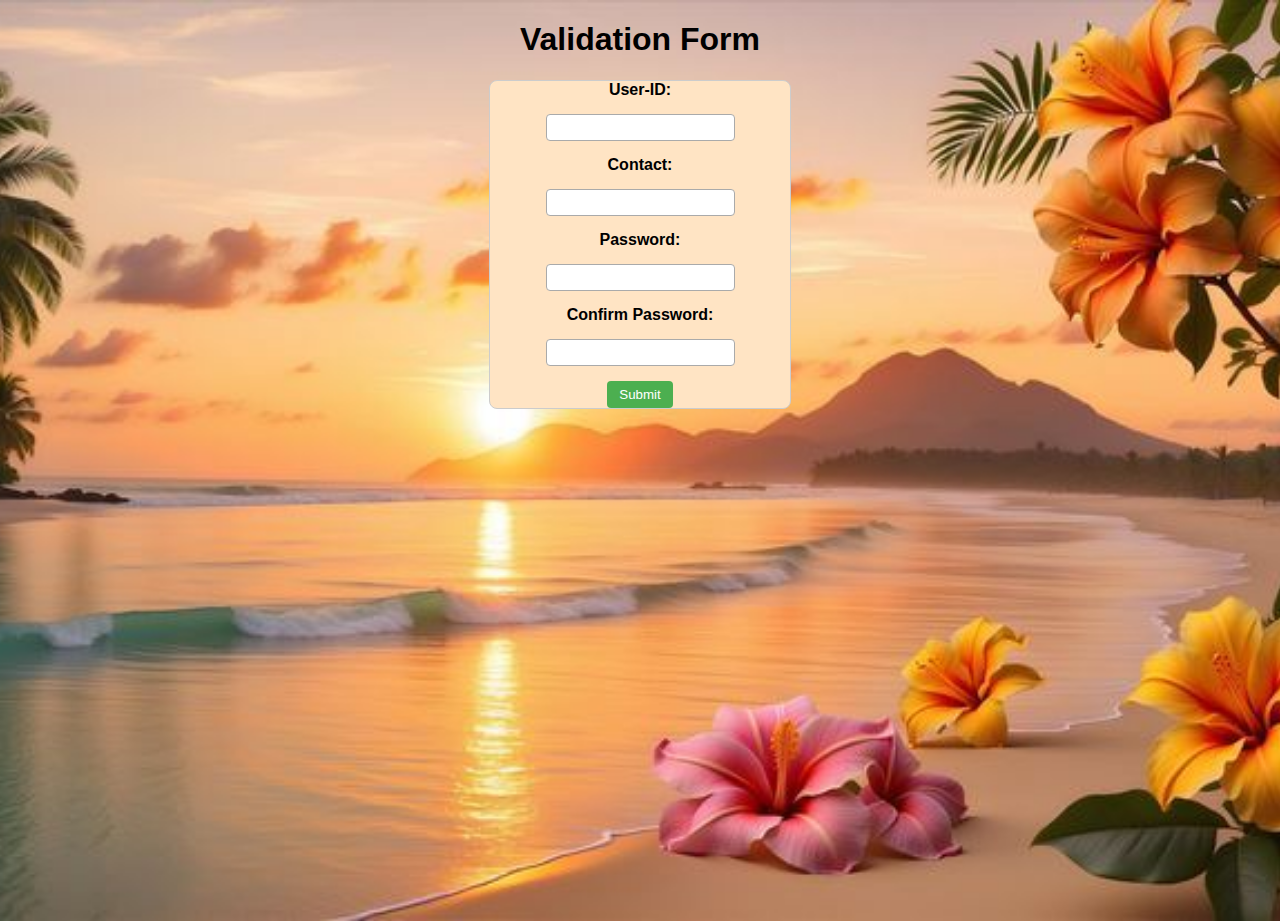
<file: index.html>
<!DOCTYPE html>
<html lang="en">
<head>
    <meta charset="UTF-8">
    <meta name="viewport" content="width=device-width, initial-scale=1.0">
    <title>Document</title>
   
      <link rel="stylesheet" href="style.css">
</head>
<body>
   
   
     <h1 class="Heading">Validation Form</h1>
         <div class="form-container">
            
    <form onsubmit="return data()" action="index2.html">
      <label for="user-id">User-ID:</label>
      <input type="text" id="n1">

      <label for="Contact">Contact:</label>
      <input type="text" id="n2">

      <label for="pass-1">Password:</label>
      <input type="password" id="n3">

      <label for="pass-2">Confirm Password:</label>
      <input type="password" id="n4">

      <input type="submit" value="Submit">
    </form>
  </div>


<script src="script.js"></script>
</body>
</html>
</file>
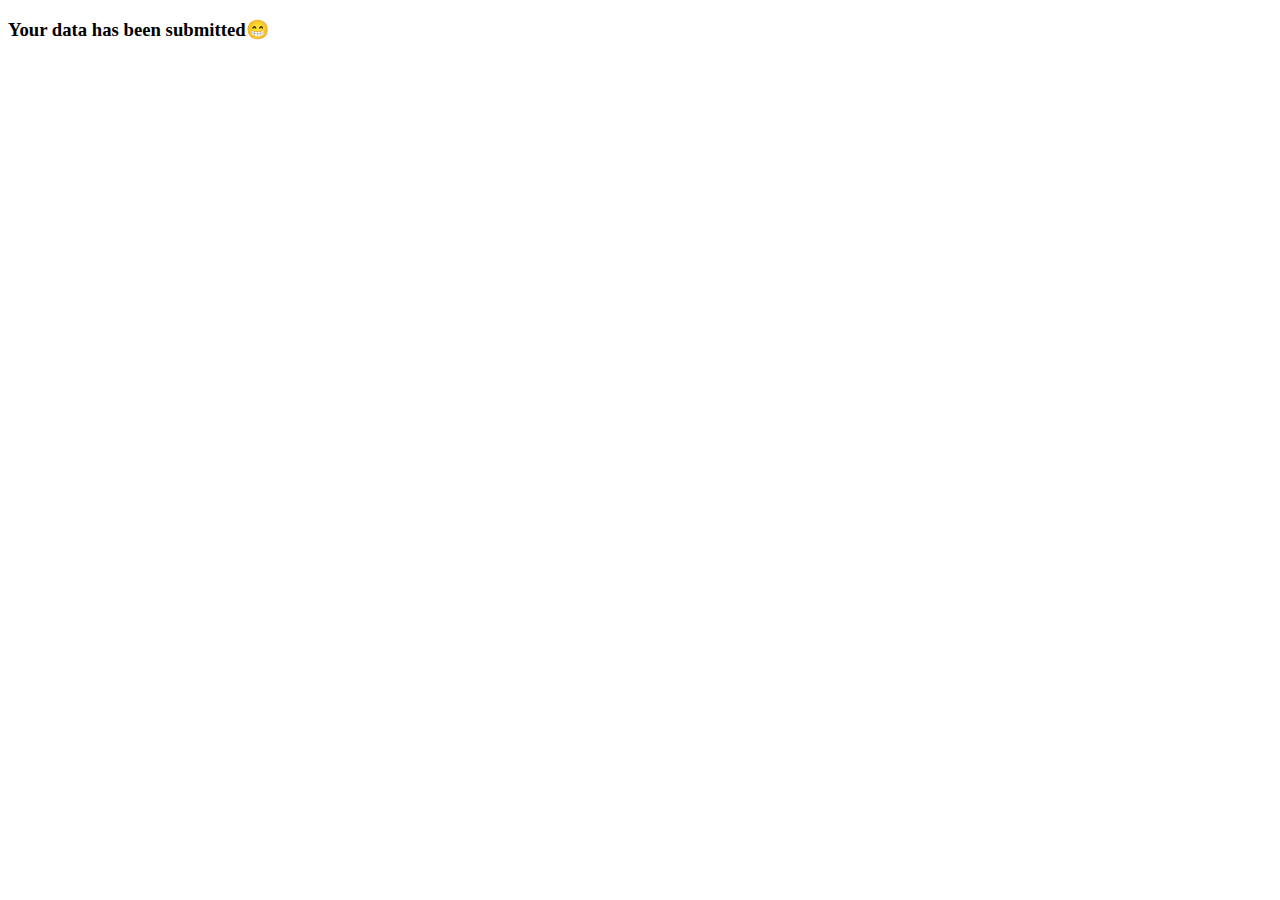
<file: index2.html>
<!DOCTYPE html>
<html lang="en">
<head>
    <meta charset="UTF-8">
    <meta name="viewport" content="width=device-width, initial-scale=1.0">
    <title>Document</title>
</head>
<body>
    <h3>Your data has been submitted😁</h3>
</body>
</html>
</file>
<file: style.css>
body {
    margin: 0;
    padding: 0;
    background-image: url("Tropical Paradise Bloom _ Flower Background Wallpaper Desktop Background (1).jpeg"); 
    background-repeat: no-repeat;
    background-size: cover;
    background-position: center;
    font-family: Arial, sans-serif;

    min-height: 100vh;  


form {
  display: flex;
  gap: 15px; 
  align-items: center;
  flex-wrap: wrap; 
  flex-direction: column;
}

label {
  font-weight: bold;
}

input {
  padding: 5px;
  border-radius: 4px;
  border: 1px solid #aaa;
}

input[type="submit"] {
  background-color: #4CAF50;
  color: white;
  cursor: pointer;
  border: none;
  padding: 6px 12px;
}

input[type="submit"]:hover {
  background-color: #45a049;
}

.form-container {
  width: 300px;      
  margin: 20px auto; 
  border: 1px solid #ccc;
  border-radius: 8px;
background-color:bisque;
}
.Heading{
    text-align: center;
    text-decoration: aqua;
    text-decoration: solidqqq2;
}
</file>
